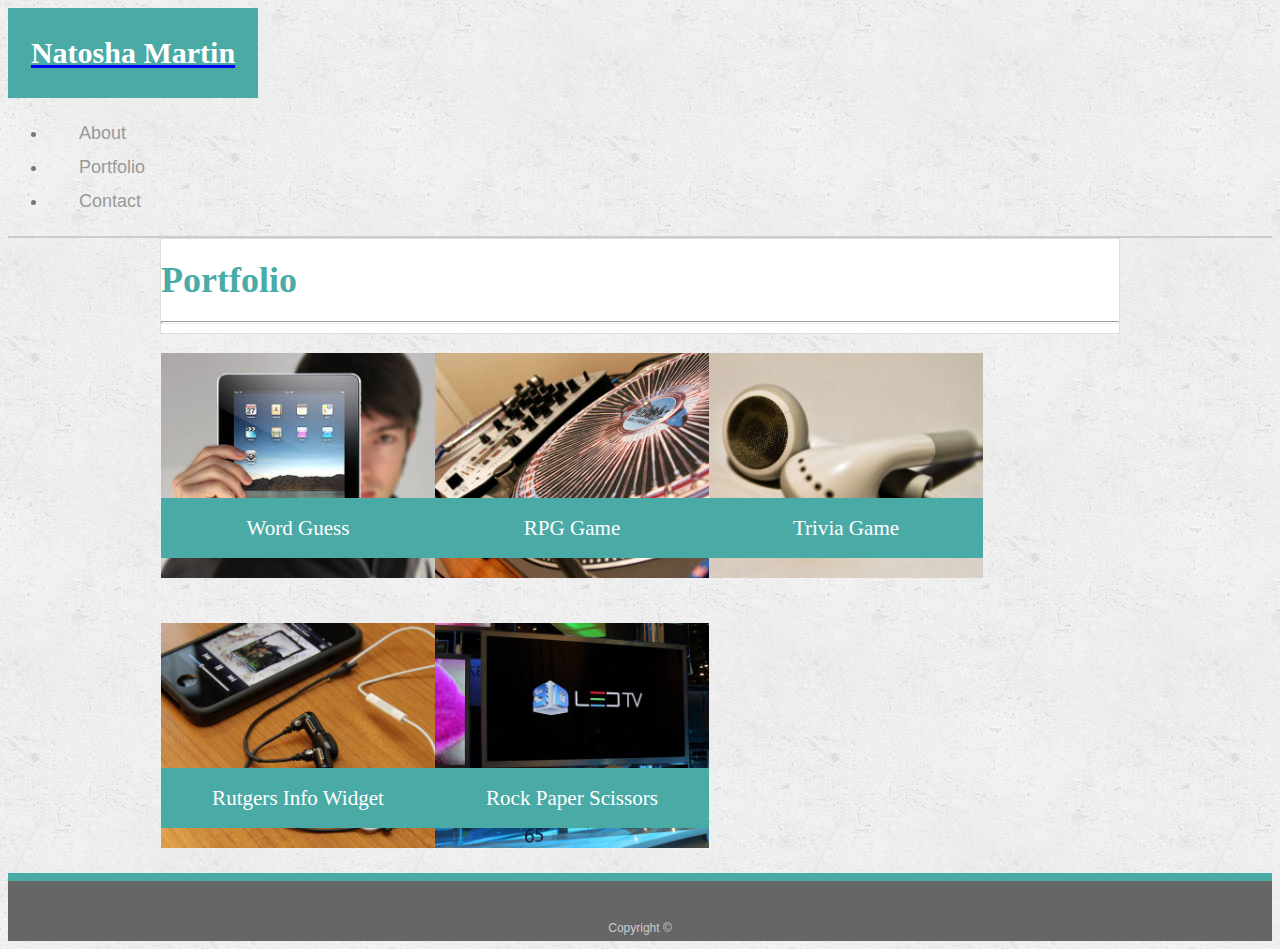
<file: portfolio.html>
<!doctype <!DOCTYPE html>
<html lang="en-us">
<head>
    <meta charset="utf-8" />
    <meta http-equiv="X-UA-Compatible" content="IE=edge">
    <title>Portfolio</title>
    <meta name="viewport" content="width=device-width, initial-scale=1">
    <link rel="stylesheet" href="https://stackpath.bootstrapcdn.com/bootstrap/4.1.3/css/bootstrap.min.css" integrity="sha384-MCw98/SFnGE8fJT3GXwEOngsV7Zt27NXFoaoApmYm81iuXoPkFOJwJ8ERdknLPMO" crossorigin="anonymous">
    <link rel="stylesheet" href="assets/css/stylesheet.css" content="css">
</head>
<body>
     <nav class="navbar navbar-light bg-light" style="border-bottom: 2px solid #cccccc">
        <a class="navbar-brand" href="index.html">
                        <div class="name">Natosha Martin</div>
        </a>
                
               
        <ul class="nav justify-content-end">
            <li class="nav-item mt-5">
                <a class="nav-link active" href="index.html">About</a>
            </li>
            <li class="nav-item mt-5">
                <a class="nav-link" href="portfolio.html">Portfolio</a>
            </li>
            <li class="nav-item mt-5">
                <a class="nav-link" href="contact.html">Contact</a>
            </li>
        </ul>
    </nav>

    <div class="container mt-4 mb-4" style="background-color: white; border: 1px solid #dddddd">
        <div class="container">
            <h1 class="mt-4">Portfolio</h1>
        </div>

        <hr>

        <div class="row">
            
            <div class="col-md-4 offset-md-2 mb-4">
                    <div class="work">
                <img src="assets\images\technics-q-c-640-480-1.jpg">
                    <h3>Word Guess</h3>
                    </div>
            </div>
            <div class="col-md-4">
                    <div class="work">
                <img src="assets\images\technics-q-c-640-480-2.jpg">
                <h3>RPG Game</h3>
                        </div>
            </div>
        </div>

        <div class="row">
                <div class="col-md-4 offset-md-2 mb-4">
                        <div class="work">
                    <img src="assets\images\technics-q-c-640-480-5.jpg">
                    <h3>Trivia Game</h3></div>
                    
                </div>
                    <div class="col-md-4">
                            <div class="work">
                        <img src="assets\images\technics-q-c-640-480-7.jpg">
                        <h3>Rutgers Info Widget</h3></div>
                    </div>
        </div>
        
        <div class="row">
            <div class="col-md-4 offset-md-2 mb-4">
                    <div class="work">
                <img src="assets\images\technics-q-c-640-480-9.jpg">
                <h3>Rock Paper Scissors</h3></div>
            </div>
        </div>
    
    
</div>

    

     

 
<footer>
        <div class="container">
                Copyright &copy; 
              </div>
</footer>
    
</body>
</html>
</file>
<file: assets/css/stylesheet.css>
body {
    font-family: Arial, "Helvetica Neue", Helvetica, sans-serif;
    font-size: 18px;
    line-height: 34px;
    color: #777777;
    background: url("../images/concrete_seamless.png");
}
  
* {
    box-sizing: border-box;
}
.name{
  width: 250px;
  font-family: Georgia, Times, "Times New Roman", serif;
  font-size: 30px;
  font-weight: 700;
  line-height: 90px;
  color: #ffffff;
  text-align: center;
  text-decoration: none;
  background: #4aaaa5;
}

.nav-link {
  display: inline-block;
  padding-left: 15px;
  margin-left: 15px;
  line-height: 18px;
  color: #999;
  text-decoration: none;
  border-left: 1px solid #efefef;
}

h1,
h2,
h3 {
  font-family: Georgia, Times, "Times New Roman", serif;
  font-weight: 700;
  color: #4aaaa5;
}

img{
    width: 300px;
    height: auto;
}

hr {
    color: gray;
    height: 2pt;
}

.work {
    position: relative;
    float: left;
    width: 274px;
    margin: 20px 0 25px;
    overflow: auto;
  }

.work h3 {
    position: absolute;
    bottom: 20px;
    width: 100%;
    padding: 15px;
    margin-bottom: 0;
    font-weight: 300;
    line-height: 30px;
    color: #ffffff;
    text-align: center;
    background: #4aaaa5;
    border-bottom: 0;
  }

footer {
    padding: 30px 0;
    clear: both;
    font-size: 12px;
    color: #ffffff;
    color: #cccccc;
    text-align: center;
    background: #666666;
    border-top: 8px solid #4aaaa5;
    height: 50px;
  }

  .container {
    width: 100%;
    max-width: 960px;
    margin: 0 auto;
    clear: both;
  }
</file>
